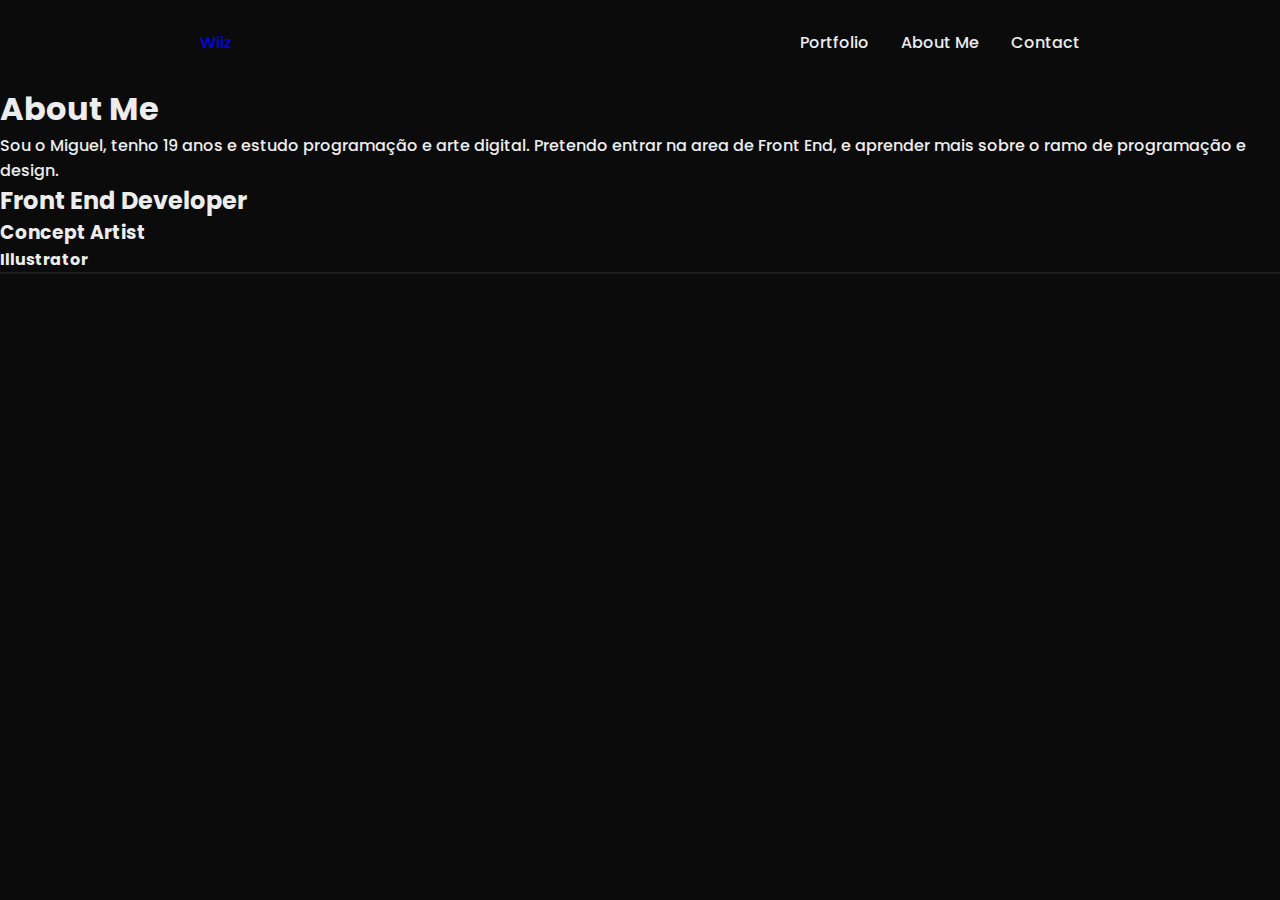
<file: about.html>
<!DOCTYPE html>
<html lang="pt-BR">
<head>
    <meta charset="UTF-8">
    <meta name="viewport" content="width=device-width, initial-scale=1.0">
    <title>About me</title>
    <meta name="description" content="">
    <link rel="stylesheet" href="styles/style.css">
</head>

<body>
    <header class="cabeçalho">
        <span><a href="home.html">Wiiz</a></span>
        <img class="cabeçalho-img"> <!-- src="logo.svg" alt="Logo" Introdução de imagem | add arquivo-->
            <nav class="cabeçalho-menu">
                <a href="portfolio.html">Portfolio</a>
                <a href="about.html">About Me</a>
                <a href="mailto:moura.23.miguel@gmail.com">Contact</a>
            </nav>
     </header>

    <main class="conteudo-escrito">
        <section class="conteudo-secundario">
            <h1 class="conteudo-secundario-titulo">About Me</h1>
            <p class="conteudo-secundario-texto">Sou o Miguel, tenho 19 anos e estudo programação e arte digital.
                Pretendo entrar na area de Front End, e aprender mais sobre o ramo de programação e design.</p>

                <!--I'm Miguel, I'm 19 years old and I study programming and digital art.
                    I intend to enter the Front End area, and learn more about the programming and design field.
                    | English version -->

        </section>

        <section class="conteudo-terciario">
                <!--<h3 class="conteudo-secundario-titulo">About Me</h3> -->
            <h2 class="conteudo-terciario-frontend">Front End Developer</h3>
            <h3 class="conteudo-terciario-concept">Concept Artist</h4>
            <h4 class="conteudo-terciario-illustrator">Illustrator</h5>
        </section>  
    </main>
    
    <footer class="conteudo-rodape">
        <div>
         <nav>
            <a href="https://www.artstation.com/wiz_art">
                <i class="fa-brands fa-artstation"></i> </a> 
            <a href="https://www.instagram.com/wiiz_art/">
                <i class="fa-brands fa-instagram"></i> </a>
            <a href="https://twitter.com/Wiz_zl">
                <i class="fa-brands fa-twitter"></i> </a>
         </nav>
        </div> 
    </footer>
</body>
</html>
</file>
<file: styles/style.css>
@import url('https://fonts.googleapis.com/css2?family=Cabin&family=Poppins:wght@300&display=swap');

:root {
    --cor-primaria: #0B0B0B;
    --cor-secundaria: #EDEDED;
    --cor-terciaria: #1E1E1E;

    --fonte-primaria: 'Poppins', sans-serif;
}

* {
    margin: 0;
    padding: 0;
    box-sizing: border-box;
    text-decoration: none;
}

body {
    font-size: 100%;
    background-color: var(--cor-primaria);
    color: var(--cor-secundaria);
}

html {
     font-family: Poppins, sans-serif;
     font-weight: 500;
}

a {
    text-decoration: none;
}

        .cabeçalho {
                display: flex;
                flex-direction: row;
                justify-content: space-between;
                padding: 30px 200px;
        }
        
                .cabeçalho-menu {
                        display: flex;
                        gap: 32px;
                        font-family: var(--fonte-primaria);
                }

                .cabeçalho-menu a {
                        color: var(--cor-secundaria);  
                }

        .conteudo {
                border-top: 2px solid var(--cor-terciaria);

        }
                .conteudo-img {
                        display: flex;
                        justify-content: center;
                        padding: 60px;
                }

                .conteudo-img img {
                        width: 100%;
                }

        .projects{
                display: flex;
                justify-content: center;
                padding-top: 40px;
                padding-bottom: 40px;
                font-size: 2.8rem;
        }

        .projects-img{
                display: flex;
                justify-content: space-around;
                align-items: center;
                padding: 60px;
        } 

                .projects-img-jpg{
                        width: 100%;
                }
    
        .conteudo-rodape {
               display: flex;
               flex-direction: row;
               justify-content: center;
               padding: 40px;
               border-top: 2px solid var(--cor-terciaria);
        }

                .conteudo-rodape div nav a i {
                        font-size: 1.8rem;
                        color: var(--cor-secundaria);
                } 


/* -- Pagina "Portfolio" estilizacao -- */



/* -- Pagina "About" estilizacao -- */
</file>
